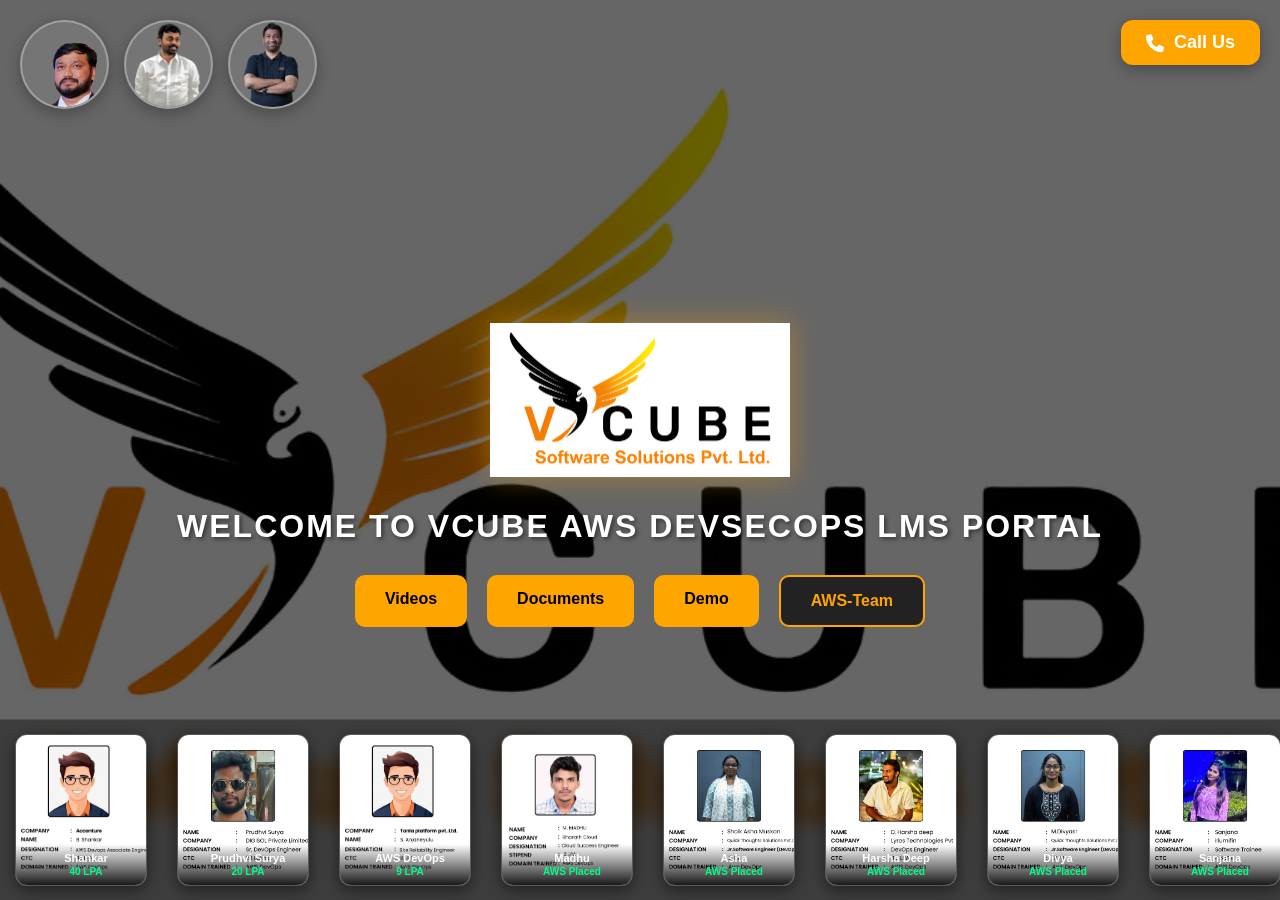
<file: index.html>
<!DOCTYPE html>
<html>
<head>
    <meta charset="UTF-8">
    <title>AWS DEVSECOPS LMS PORTAL</title>
    <link rel="stylesheet" href="index.css">
    <link rel="stylesheet" href="https://cdnjs.cloudflare.com/ajax/libs/font-awesome/6.0.0/css/all.min.css">
</head>
<body>
    <!-- Contact Info (Top-Left) -->
    <div class="contact-container">
        <button id="callUsBtn" class="call-us-btn">
            <i class="fas fa-phone"></i> Call Us
        </button>
        <div id="contactCard" class="contact-card hidden">
            <div class="contact-item">
                <i class="fas fa-phone"></i>
                <a href="tel:9014790362">9014790362</a>
                <a href="https://wa.me/919014790362" target="_blank"><i class="fab fa-whatsapp"></i></a>
            </div>
            <div class="contact-item">
                <i class="fas fa-phone"></i>
                <a href="tel:8143291237">8143291237</a>
                <a href="https://wa.me/918143291237" target="_blank"><i class="fab fa-whatsapp"></i></a>
            </div>
        </div>
    </div>

    <!-- Top-Left Logos -->
    <div class="top-left-logos">
        <div class="logo-circle vamsi-logo">
            <img src="vamsi.png" alt="Vamsi">
        </div>
        <div class="logo-circle ak-logo">
            <img src="ak.png" alt="AK">
        </div>
        <a href="https://madhukarreddyvenna.com/" target="_blank" class="logo-circle madhu-logo">
            <img src="madhu.png" alt="Madhu">
        </a>
    </div>

    <div class="overlay">
        <img src="logo.png" alt="VCUBE Logo" class="center-logo">
        <h1>WELCOME TO VCUBE AWS DEVSECOPS LMS PORTAL</h1>
        
        <!-- Main Menu -->
        <div id="main-menu" class="menu">
            <a href="#" id="videosBtn">Videos</a>
            <a href="#" id="docsBtn">Documents</a>
            <a href="#" id="mainDemoBtn">Demo</a>
            <a href="admin.html" style="background: #222; color: orange; border: 2px solid orange;">AWS-Team</a>
        </div>

        <!-- Batches Menu (Initially Hidden) -->
        <div id="batches-menu" class="menu hidden">
            <a href="#" class="batchBtn" data-batch="Batch-150">Batch-150</a>
            <a href="#" class="batchBtn" data-batch="Batch-151">Batch-151</a>
            <a href="#" id="backBtnBatches" class="back-btn">Back</a>
        </div>

        <!-- Folders Menu (Initially Hidden) -->
        <div id="folders-menu" class="menu-vertical hidden">
            <h2 id="current-batch-title" style="color: white; margin: 0;"></h2>
            <div class="menu">
                <a href="#" class="folderBtn" data-folder="Demo" id="folderDemoBtn">Demo</a>
                <a href="#" class="folderBtn" data-folder="AWS">AWS</a>
                <a href="#" class="folderBtn" data-folder="DevOps">DevOps</a>
            </div>
            <a href="#" id="backBtnFolders" class="back-btn">Back</a>
        </div>

        <!-- Generic Video Section (Initially Hidden) -->
        <div id="video-menu" class="menu-vertical hidden" style="width: 100%; max-width: 800px;">
            <div style="display: flex; justify-content: center; align-items: center; width: 100%; position: relative; margin-bottom: 10px;">
                <a href="#" id="backBtnVideo" class="back-btn" style="position: absolute; left: 0; padding: 10px 20px; font-size: 14px;">⬅ Back</a>
                <h2 id="current-folder-title" style="color: white; margin: 0;">Watch Videos</h2>
            </div>
            <div style="display: flex; flex-direction: column; gap: 15px; align-items: center; width: 100%;">
                <div id="videoList" style="display: flex; flex-wrap: wrap; gap: 10px; justify-content: center; max-width: 800px;"></div>
                <video id="videoPlayer" width="600" controls class="hidden" style="border-radius: 10px; box-shadow: 0 4px 15px rgba(0,0,0,0.5); margin-top: 10px; max-width: 100%;"></video>
            </div>
        </div>
        

        
        <!-- Scrolling Placements Marquee -->
        <div class="marquee-container">
            <div class="marquee-content">
                <!-- Item 1 -->
                <div class="placement-card">
                    <img src="placements/Shankar_oct_40_LPA_AWS.jpg" alt="Shankar">
                    <div class="card-info">
                        <div class="name">Shankar</div>
                        <div class="lpa">40 LPA</div>
                    </div>
                </div>
                <!-- Item 2 -->
                <div class="placement-card">
                    <img src="placements/Prudhvi_surya_18-5_20lpa_AWS.jpeg" alt="Prudhvi Surya">
                    <div class="card-info">
                        <div class="name">Prudhvi Surya</div>
                        <div class="lpa">20 LPA</div>
                    </div>
                </div>
                <!-- Item 3 -->
                <div class="placement-card">
                    <img src="placements/9LPA_AWS_DEVOPS_.jpg" alt="AWS DevOps">
                    <div class="card-info">
                        <div class="name">AWS DevOps</div>
                        <div class="lpa">9 LPA</div>
                    </div>
                </div>
                <!-- Item 4 -->
                <div class="placement-card">
                    <img src="placements/Madhu_AWS_NOV.jpg" alt="Madhu">
                    <div class="card-info">
                        <div class="name">Madhu</div>
                        <div class="lpa">AWS Placed</div>
                    </div>
                </div>
                <!-- Item 5 -->
                <div class="placement-card">
                    <img src="placements/Asha_june_AWS.jpeg" alt="Asha">
                    <div class="card-info">
                        <div class="name">Asha</div>
                        <div class="lpa">AWS Placed</div>
                    </div>
                </div>
                <!-- Item 6 -->
                <div class="placement-card">
                    <img src="placements/HARSHA_DEEP_3rd_week.jpeg" alt="Harsha Deep">
                    <div class="card-info">
                        <div class="name">Harsha Deep</div>
                        <div class="lpa">AWS Placed</div>
                    </div>
                </div>
                <!-- Item 7 -->
                <div class="placement-card">
                    <img src="placements/Divya_June.jpeg" alt="Divya">
                    <div class="card-info">
                        <div class="name">Divya</div>
                        <div class="lpa">AWS Placed</div>
                    </div>
                </div>
                <!-- Item 8 -->
                <div class="placement-card">
                    <img src="placements/Sanjana_25-5.jpeg" alt="Sanjana">
                    <div class="card-info">
                        <div class="name">Sanjana</div>
                        <div class="lpa">AWS Placed</div>
                    </div>
                </div>
                <!-- Item 9 -->
                <div class="placement-card">
                    <img src="placements/Srinu.jpg" alt="Srinu">
                    <div class="card-info">
                        <div class="name">Srinu</div>
                        <div class="lpa">AWS Placed</div>
                    </div>
                </div>
                <!-- Item 10 -->
                <div class="placement-card">
                    <img src="placements/Tarun_(3rd_week).jpeg" alt="Tarun">
                    <div class="card-info">
                        <div class="name">Tarun</div>
                        <div class="lpa">AWS Placed</div>
                    </div>
                </div>
                <!-- Item 11 -->
                <div class="placement-card">
                    <img src="placements/VARUN_3rd_week.jpeg" alt="Varun">
                    <div class="card-info">
                        <div class="name">Varun</div>
                        <div class="lpa">AWS Placed</div>
                    </div>
                </div>

                <!-- Item 12 -->
                <div class="placement-card">
                    <img src="placements/Jyothi Ch.jpg" alt="Jyothi Ch">
                    <div class="card-info">
                        <div class="name">Jyothi Ch</div>
                        <div class="lpa">AWS Placed</div>
                    </div>
                </div>
                <!-- Item 13 -->
                <div class="placement-card">
                    <img src="placements/HANUMANTHU.jpeg" alt="Hanumanthu">
                    <div class="card-info">
                        <div class="name">Hanumanthu</div>
                        <div class="lpa">AWS Placed</div>
                    </div>
                </div>
                <!-- Item 14 -->
                <div class="placement-card">
                    <img src="placements/K.Ram Mohan.jpg" alt="K.Ram Mohan">
                    <div class="card-info">
                        <div class="name">K.Ram Mohan</div>
                        <div class="lpa">AWS Placed</div>
                    </div>
                </div>
                <!-- Item 15 -->
                <div class="placement-card">
                    <img src="placements/Mahesh Akki.jpg" alt="Mahesh Akki">
                    <div class="card-info">
                        <div class="name">Mahesh Akki</div>
                        <div class="lpa">AWS Placed</div>
                    </div>
                </div>
                <!-- Item 16 -->
                <div class="placement-card">
                    <img src="placements/Raviteja.jpeg" alt="Raviteja">
                    <div class="card-info">
                        <div class="name">Raviteja</div>
                        <div class="lpa">AWS Placed</div>
                    </div>
                </div>
                <!-- Item 17 -->
                <div class="placement-card">
                    <img src="placements/Sagar.jpeg" alt="Sagar">
                    <div class="card-info">
                        <div class="name">Sagar</div>
                        <div class="lpa">AWS Placed</div>
                    </div>
                </div>
                <!-- Item 18 -->
                <div class="placement-card">
                    <img src="placements/Satwika.jpg" alt="Satwika">
                    <div class="card-info">
                        <div class="name">Satwika</div>
                        <div class="lpa">AWS Placed</div>
                    </div>
                </div>
                <!-- Item 19 -->
                <div class="placement-card">
                    <img src="placements/Sreenath.jpg" alt="Sreenath">
                    <div class="card-info">
                        <div class="name">Sreenath</div>
                        <div class="lpa">AWS Placed</div>
                    </div>
                </div>
                <!-- Item 20 -->
                <div class="placement-card">
                    <img src="placements/AWS DevSecOps.jpeg" alt="AWS DevSecOps">
                    <div class="card-info">
                        <div class="name">AWS DevSecOps</div>
                        <div class="lpa">9 LPA</div>
                    </div>
                </div>
                <!-- Item 21 -->
                <div class="placement-card">
                    <img src="placements/Placed_white_Posters - 2026-02-13T160439.227.jpg" alt="Student">
                    <div class="card-info">
                        <div class="name">Placed Student</div>
                        <div class="lpa">AWS Placed</div>
                    </div>
                </div>
                <!-- Item 22 -->
                <div class="placement-card">
                    <img src="placements/Placed_white_Posters - 2026-03-02T151649.086.jpg" alt="Student">
                    <div class="card-info">
                        <div class="name">Placed Student</div>
                        <div class="lpa">AWS Placed</div>
                    </div>
                </div>
                <!-- Item 23 -->
                <div class="placement-card">
                    <img src="placements/Placed_white_Posters - 2026-03-13T183322.253.jpg" alt="Student">
                    <div class="card-info">
                        <div class="name">Placed Student</div>
                        <div class="lpa">AWS Placed</div>
                    </div>
                </div>

                <!-- Duplicate Items for seamless scrolling -->
                <div class="placement-card">
                    <img src="placements/Shankar_oct_40_LPA_AWS.jpg" alt="Shankar">
                    <div class="card-info">
                        <div class="name">Shankar</div>
                        <div class="lpa">40 LPA</div>
                    </div>
                </div>
                <div class="placement-card">
                    <img src="placements/Prudhvi_surya_18-5_20lpa_AWS.jpeg" alt="Prudhvi Surya">
                    <div class="card-info">
                        <div class="name">Prudhvi Surya</div>
                        <div class="lpa">20 LPA</div>
                    </div>
                </div>
                <div class="placement-card">
                    <img src="placements/9LPA_AWS_DEVOPS_.jpg" alt="AWS DevOps">
                    <div class="card-info">
                        <div class="name">AWS DevOps</div>
                        <div class="lpa">9 LPA</div>
                    </div>
                </div>
                <div class="placement-card">
                    <img src="placements/Madhu_AWS_NOV.jpg" alt="Madhu">
                    <div class="card-info">
                        <div class="name">Madhu</div>
                        <div class="lpa">AWS Placed</div>
                    </div>
                </div>
                <div class="placement-card">
                    <img src="placements/Asha_june_AWS.jpeg" alt="Asha">
                    <div class="card-info">
                        <div class="name">Asha</div>
                        <div class="lpa">AWS Placed</div>
                    </div>
                </div>
                <div class="placement-card">
                    <img src="placements/HARSHA_DEEP_3rd_week.jpeg" alt="Harsha Deep">
                    <div class="card-info">
                        <div class="name">Harsha Deep</div>
                        <div class="lpa">AWS Placed</div>
                    </div>
                </div>
            </div>
        </div>

    </div>
    
    <script src="index.js"></script>
</body>
</html>
</file>
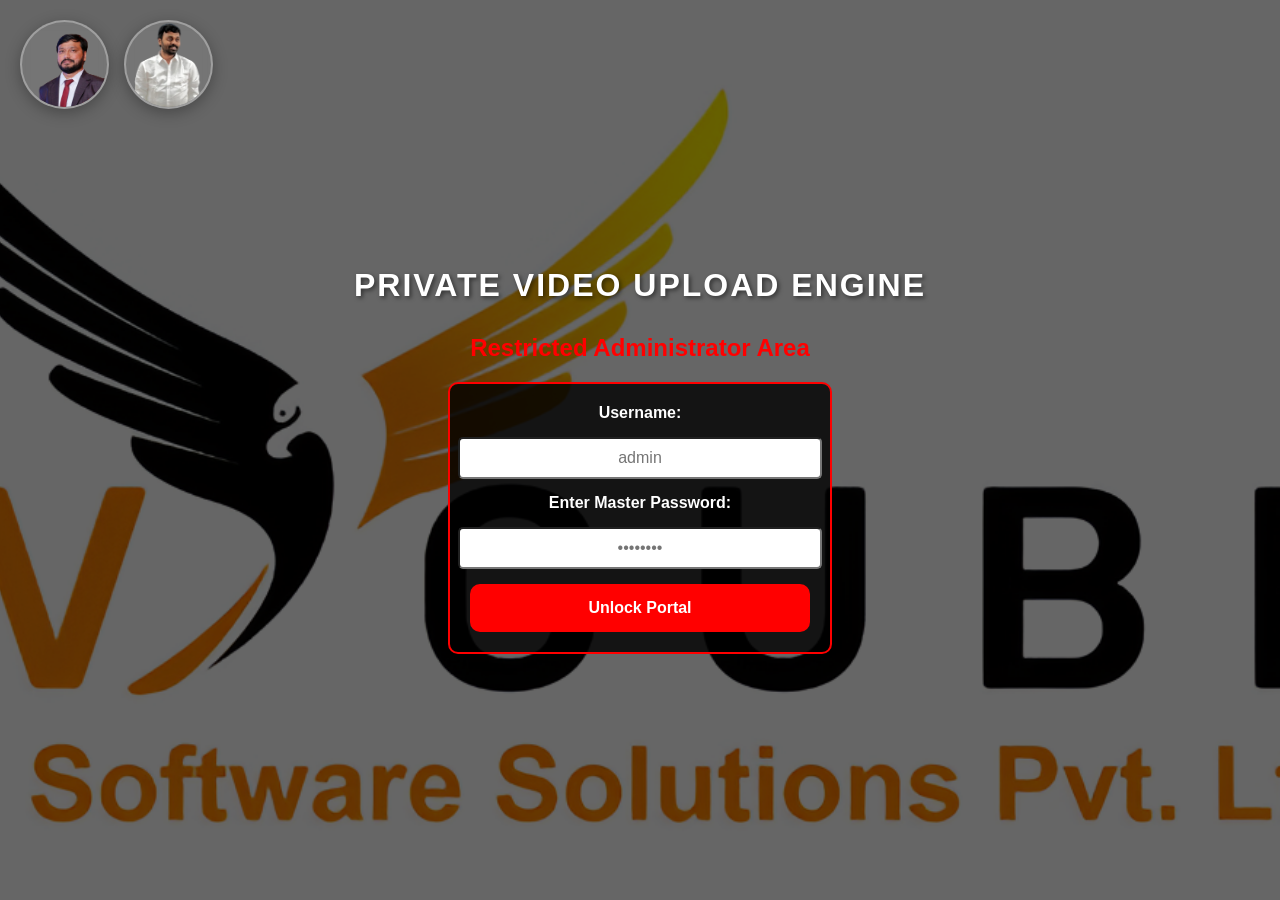
<file: admin.html>
<!DOCTYPE html>
<html>

<head>
    <meta charset="UTF-8">
    <title>Vcube Admin Portal</title>
    <link rel="stylesheet" href="index.css">
</head>

<body>
    <!-- Top-Left Logos -->
    <div class="top-left-logos">
        <div class="logo-circle">
            <img src="vamsi.png" alt="Vamsi">
        </div>
        <div class="logo-circle">
            <img src="ak.png" alt="AK">
        </div>
    </div>

    <div class="overlay">
        <h1>Private Video Upload Engine</h1>

        <!-- Secure Gatekeeper Layout -->
        <div id="login-gate" class="menu-vertical">
            <h2 style="color: red; margin: 0;">Restricted Administrator Area</h2>
            <div
                style="display: flex; flex-direction: column; gap: 15px; align-items: center; width: 100%; max-width: 400px; background: rgba(0,0,0,0.8); padding: 20px; border-radius: 10px; border: 2px solid red;">
                <label style="color: white; font-weight: bold;">Username:</label>
                <input type="text" id="adminUsername" placeholder="admin"
                    style="padding: 10px; border-radius: 5px; width: 100%; font-size: 16px; text-align: center;">
                <label style="color: white; font-weight: bold;">Enter Master Password:</label>
                <input type="password" id="adminPassword" placeholder="••••••••"
                    style="padding: 10px; border-radius: 5px; width: 100%; font-size: 16px; text-align: center;">
                <button id="unlockBtn"
                    style="padding: 15px 30px; background: red; color: white; border-radius: 10px; font-weight: bold; cursor: pointer; border: none; font-size: 16px; width: 100%;">Unlock
                    Portal</button>
            </div>
        </div>

        <!-- Hidden Upload Menu -->
        <div id="admin-menu" class="menu-vertical hidden" style="position: relative;">
            <button id="logoutBtn" style="position: absolute; top: 10px; right: 10px; padding: 10px 15px; background: red; color: white; border-radius: 5px; font-weight: bold; cursor: pointer; border: none; font-size: 14px;">Logout</button>
            <h2 style="color: #00ff88; margin: 0;">Secure Connection Active</h2>

            <div
                style="display: flex; flex-direction: column; gap: 15px; align-items: center; width: 100%; max-width: 800px; background: rgba(0,0,0,0.5); padding: 20px; border-radius: 10px;">

                <label style="color: white; font-weight: bold;">Select Batch & Folder Route:</label>
                <select id="folderSelect" style="padding: 10px; border-radius: 5px; font-weight: bold; width: 100%; max-width: 400px;">
                    <!-- Hardcoded destinations mirroring the student UI -->
                    <option value="Demo">Global Demo</option>
                    <option value="Batch-150-Demo">Batch-150 Demo</option>
                    <option value="Batch-150-AWS">Batch-150 AWS</option>
                    <option value="Batch-150-DevOps">Batch-150 DevOps</option>
                    <option value="Batch-151-Demo">Batch-151 Demo</option>
                    <option value="Batch-151-AWS">Batch-151 AWS</option>
                    <option value="Batch-151-DevOps">Batch-151 DevOps</option>
                </select>

                <div style="display: flex; flex-direction: row; gap: 30px; width: 100%; justify-content: center; flex-wrap: wrap;">
                    <!-- Video Upload Side -->
                    <div style="flex: 1; min-width: 250px; background: rgba(0,0,0,0.3); padding: 15px; border-radius: 8px;">
                        <h3 style="color: #00ff88; text-align: center; margin-top: 0;">🎬 Video Upload</h3>
                        <label style="color: white; font-weight: bold; display: block; margin-bottom: 5px;">Select Video File (.mp4):</label>
                        <input type="file" id="adminVideoUpload" accept="video/*"
                            style="color: white; font-weight: bold; background: rgba(0,0,0,0.8); padding: 10px; border-radius: 5px; width: 100%; box-sizing: border-box;">

                        <button id="uploadBtn"
                            style="padding: 15px; background: #00ff88; color: black; border-radius: 10px; font-weight: bold; cursor: pointer; border: none; font-size: 16px; margin-top: 15px; width: 100%;">Upload Video</button>
                    </div>

                    <!-- Document Upload Side -->
                    <div style="flex: 1; min-width: 250px; background: rgba(0,0,0,0.3); padding: 15px; border-radius: 8px;">
                        <h3 style="color: #00bdff; text-align: center; margin-top: 0;">📄 Document Upload</h3>
                        <label style="color: white; font-weight: bold; display: block; margin-bottom: 5px;">Select Document (.pdf):</label>
                        <input type="file" id="adminDocUpload" accept=".pdf"
                            style="color: white; font-weight: bold; background: rgba(0,0,0,0.8); padding: 10px; border-radius: 5px; width: 100%; box-sizing: border-box;">

                        <button id="uploadDocBtn"
                            style="padding: 15px; background: #00bdff; color: black; border-radius: 10px; font-weight: bold; cursor: pointer; border: none; font-size: 16px; margin-top: 15px; width: 100%;">Upload Document</button>
                    </div>
                </div>

                <div id="uploadStatus" style="color: orange; font-weight: bold; margin-top: 10px; text-align: center;">
                </div>

                <!-- NEW: Progress Feedback -->
                <div id="progressContainer"
                    style="width: 100%; height: 12px; background: rgba(255,255,255,0.1); border-radius: 6px; margin-top: 10px; display: none; overflow: hidden; border: 1px solid rgba(255,255,255,0.2);">
                    <div id="progressBar"
                        style="width: 0%; height: 100%; background: linear-gradient(90deg, #00ff88, #00bdff); transition: width 0.2s ease;">
                    </div>
                </div>
                <div id="progressText"
                    style="color: #00ff88; font-size: 13px; font-weight: bold; text-align: center; margin-top: 5px; display: none;">
                    0% Uploaded
                </div>
            </div>

            <!-- Manage / Delete Videos Section -->
            <div
                style="margin-top: 30px; width: 100%; max-width: 600px; background: rgba(0,0,0,0.5); padding: 20px; border-radius: 10px;">
                <h3 style="color: white; text-align: center; margin-top: 0;">🗑️ Delete Files by Folder</h3>

                <div style="display: flex; flex-direction: column; gap: 10px;">
                    <label style="color: white; font-weight: bold;">Select Folder to Manage:</label>
                    <select id="deletefolderSelect"
                        style="padding: 10px; border-radius: 5px; font-weight: bold; width: 100%;">
                        <option value="">-- Choose a Folder --</option>
                        <option value="Demo">Global Demo</option>
                        <option value="Batch-150-Demo">Batch-150 Demo</option>
                        <option value="Batch-150-AWS">Batch-150 AWS</option>
                        <option value="Batch-150-DevOps">Batch-150 DevOps</option>
                        <option value="Batch-151-Demo">Batch-151 Demo</option>
                        <option value="Batch-151-AWS">Batch-151 AWS</option>
                        <option value="Batch-151-DevOps">Batch-151 DevOps</option>
                    </select>
                    <button id="loadFolderBtn"
                        style="padding: 10px; background: #f0a500; color: black; border-radius: 8px; font-weight: bold; cursor: pointer; border: none; font-size: 15px;">
                        📂 Load Files
                    </button>
                </div>

                <div id="manageList" style="display: flex; flex-direction: column; gap: 10px; margin-top: 15px;"></div>
            </div>
        </div>
    </div>

    <script src="admin.js"></script>
</body>

</html>
</file>
<file: index.css>
body {
    margin: 0;
    height: 100vh;
    background: url('logo.png') no-repeat center center fixed;
    background-size: cover;
    font-family: Arial, sans-serif;
}

.overlay {
    background: rgba(0, 0, 0, 0.6);
    height: 100%;
    display: flex;
    flex-direction: column;
    justify-content: center;
    align-items: center;
}

.center-logo {
    width: 300px;
    height: auto;
    margin-top: 50px;
    margin-bottom: 10px;
    filter: drop-shadow(0 0 15px rgba(255, 165, 0, 0.4));
    transition: transform 0.3s ease;
}

.center-logo:hover {
    transform: scale(1.05);
}

h1 {
    color: white;
    margin-bottom: 30px;
    text-transform: uppercase;
    letter-spacing: 2px;
    text-shadow: 2px 2px 4px rgba(0,0,0,0.5);
}

.menu {
    display: flex;
    gap: 20px;
}

.menu-vertical {
    display: flex;
    flex-direction: column;
    align-items: center;
    gap: 20px;
}

.menu a, .menu-vertical a {
    text-decoration: none;
    padding: 15px 30px;
    background: orange;
    color: black;
    border-radius: 10px;
    font-weight: bold;
    transition: 0.3s;
    cursor: pointer;
}

.menu a:hover, .menu-vertical a:hover {
    background: white;
}

.top-left-logos {
    position: fixed;
    top: 20px;
    left: 20px;
    display: flex;
    gap: 15px;
    z-index: 1000;
}

.logo-circle {
    width: 85px;
    height: 85px;
    border-radius: 50%;
    overflow: hidden;
    border: 2px solid rgba(255, 255, 255, 0.3);
    box-shadow: 0 4px 15px rgba(0, 0, 0, 0.3);
    background: rgba(255, 255, 255, 0.1);
    backdrop-filter: blur(5px);
    transition: transform 0.3s ease;
}

.logo-circle:hover {
    transform: scale(1.1);
    border-color: #00ff88;
}

.logo-circle img {
    width: 100%;
    height: 100%;
    object-fit: cover;
}

/* Standardized framing for all logos - "Safe Perfect" Calibration */
.vamsi-logo img {
    object-position: 50% 15%; 
    transform: scale(1.4);    /* Zoomed in to match head sizes */
}

.ak-logo img {
    object-position: 50% 10%;
    transform: scale(1.0);    /* Keep original headshot framing */
}

.madhu-logo img {
    object-position: 50% 5%;   /* Move head down slightly to avoid cut */
    transform: scale(1.0);    /* Reverted high zoom to restore visibility */
}

.hidden {
    display: none !important;
}

.back-btn {
    background: #ccc !important;
}

.back-btn:hover {
    background: #fff !important;
}

/* Contact Info Styles */
.contact-container {
    position: fixed;
    top: 20px;
    right: 20px;
    z-index: 1001;
    display: flex;
    flex-direction: column;
    align-items: flex-end;
    gap: 10px;
}

.call-us-btn {
    background: orange;
    color: white;
    border: none;
    padding: 12px 25px;
    border-radius: 12px;
    font-size: 18px;
    font-weight: bold;
    cursor: pointer;
    box-shadow: 0 4px 15px rgba(0,0,0,0.3);
    transition: 0.3s ease;
    display: flex;
    align-items: center;
    gap: 10px;
}

.call-us-btn:hover {
    background: #ffae00;
    transform: translateY(-2px);
}

.contact-card {
    background: rgba(0, 0, 0, 0.85);
    backdrop-filter: blur(10px);
    border: 1px solid rgba(255, 255, 255, 0.2);
    padding: 15px;
    border-radius: 12px;
    box-shadow: 0 8px 25px rgba(0,0,0,0.5);
    display: flex;
    flex-direction: column;
    gap: 12px;
    animation: slideIn 0.3s ease-out;
}

@keyframes slideIn {
    from { opacity: 0; transform: translateY(-10px); }
    to { opacity: 1; transform: translateY(0); }
}

.contact-item {
    display: flex;
    align-items: center;
    gap: 15px;
    color: white;
    font-size: 16px;
}

.contact-item a {
    color: white;
    text-decoration: none;
    font-family: monospace;
    font-weight: bold;
    transition: 0.2s;
}

.contact-item a:hover {
    color: orange;
}

.contact-item .fa-whatsapp {
    color: #25D366;
    font-size: 20px;
}

.hidden {
    display: none !important;
}

/* --- Placements Marquee Styles --- */
.marquee-container {
    position: fixed;
    bottom: 0;
    left: 0;
    width: 100%;
    height: 180px;
    background: rgba(0, 0, 0, 0.4);
    backdrop-filter: blur(10px);
    border-top: 1px solid rgba(255, 255, 255, 0.1);
    overflow: hidden;
    z-index: 999;
    display: flex;
    align-items: center;
}

.marquee-content {
    display: flex;
    gap: 30px;
    padding: 0 15px;
    animation: scroll 40s linear infinite;
    width: max-content; /* Critical for seamless scroll */
}

/* Pause animation on hover */
.marquee-container:hover .marquee-content {
    animation-play-state: paused;
}

@keyframes scroll {
    0% { transform: translateX(0); }
    100% { transform: translateX(-50%); } /* Scrolls half distance (duplicated list) */
}

.placement-card {
    flex: 0 0 130px;
    height: 150px;
    background: rgba(255, 255, 255, 0.05);
    border: 1px solid rgba(255, 255, 255, 0.1);
    border-radius: 12px;
    overflow: hidden;
    position: relative;
    box-shadow: 0 4px 15px rgba(0,0,0,0.5);
    transition: transform 0.3s ease, border-color 0.3s ease;
}

.placement-card:hover {
    transform: translateY(-5px) scale(1.05);
    border-color: #00ff88;
}

.placement-card img {
    width: 100%;
    height: 100%;
    object-fit: cover;
}

.card-info {
    position: absolute;
    bottom: 0;
    left: 0;
    width: 100%;
    background: linear-gradient(transparent, rgba(0,0,0,0.9));
    padding: 8px 5px;
    text-align: center;
    color: white;
}

.card-info .name {
    font-size: 11px;
    font-weight: bold;
    white-space: nowrap;
    overflow: hidden;
    text-overflow: ellipsis;
    margin-bottom: 2px;
}

.card-info .lpa {
    font-size: 10px;
    color: #00ff88;
    font-weight: bold;
}
</file>
